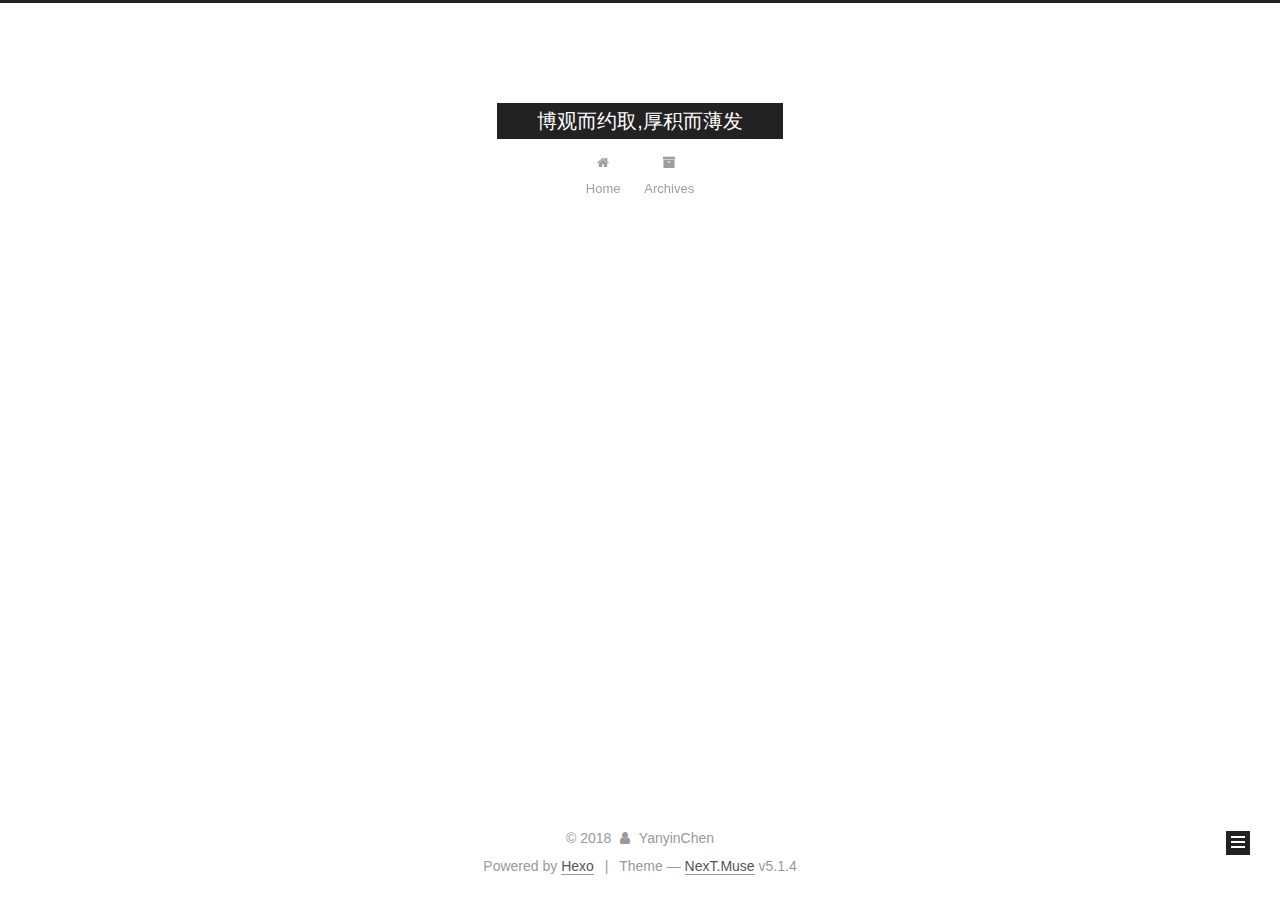
<file: archives/index.html>
<!DOCTYPE html>



  


<html class="theme-next muse use-motion" lang="">
<head>
  <meta charset="UTF-8"/>
<meta http-equiv="X-UA-Compatible" content="IE=edge" />
<meta name="viewport" content="width=device-width, initial-scale=1, maximum-scale=1"/>
<meta name="theme-color" content="#222">









<meta http-equiv="Cache-Control" content="no-transform" />
<meta http-equiv="Cache-Control" content="no-siteapp" />
















  
  
  <link href="/lib/fancybox/source/jquery.fancybox.css?v=2.1.5" rel="stylesheet" type="text/css" />







<link href="/lib/font-awesome/css/font-awesome.min.css?v=4.6.2" rel="stylesheet" type="text/css" />

<link href="/css/main.css?v=5.1.4" rel="stylesheet" type="text/css" />


  <link rel="apple-touch-icon" sizes="180x180" href="/images/apple-touch-icon-next.png?v=5.1.4">


  <link rel="icon" type="image/png" sizes="32x32" href="/images/favicon-32x32-next.png?v=5.1.4">


  <link rel="icon" type="image/png" sizes="16x16" href="/images/favicon-16x16-next.png?v=5.1.4">


  <link rel="mask-icon" href="/images/logo.svg?v=5.1.4" color="#222">





  <meta name="keywords" content="Hexo, NexT" />





  <link rel="alternate" href="/atom.xml" title="博观而约取,厚积而薄发" type="application/atom+xml" />






<meta name="description" content="业余的技术研究和知识梳理">
<meta property="og:type" content="website">
<meta property="og:title" content="博观而约取,厚积而薄发">
<meta property="og:url" content="http://kingonlive.github.io/archives/index.html">
<meta property="og:site_name" content="博观而约取,厚积而薄发">
<meta property="og:description" content="业余的技术研究和知识梳理">
<meta property="og:locale" content="default">
<meta name="twitter:card" content="summary">
<meta name="twitter:title" content="博观而约取,厚积而薄发">
<meta name="twitter:description" content="业余的技术研究和知识梳理">



<script type="text/javascript" id="hexo.configurations">
  var NexT = window.NexT || {};
  var CONFIG = {
    root: '/',
    scheme: 'Muse',
    version: '5.1.4',
    sidebar: {"position":"left","display":"post","offset":12,"b2t":false,"scrollpercent":false,"onmobile":false},
    fancybox: true,
    tabs: true,
    motion: {"enable":true,"async":false,"transition":{"post_block":"fadeIn","post_header":"slideDownIn","post_body":"slideDownIn","coll_header":"slideLeftIn","sidebar":"slideUpIn"}},
    duoshuo: {
      userId: '0',
      author: 'Author'
    },
    algolia: {
      applicationID: '',
      apiKey: '',
      indexName: '',
      hits: {"per_page":10},
      labels: {"input_placeholder":"Search for Posts","hits_empty":"We didn't find any results for the search: ${query}","hits_stats":"${hits} results found in ${time} ms"}
    }
  };
</script>



  <link rel="canonical" href="http://kingonlive.github.io/archives/"/>





  <title>Archive | 博观而约取,厚积而薄发</title>
  








</head>

<body itemscope itemtype="http://schema.org/WebPage" lang="default">

  
  
    
  

  <div class="container sidebar-position-left page-archive">
    <div class="headband"></div>

    <header id="header" class="header" itemscope itemtype="http://schema.org/WPHeader">
      <div class="header-inner"><div class="site-brand-wrapper">
  <div class="site-meta ">
    

    <div class="custom-logo-site-title">
      <a href="/"  class="brand" rel="start">
        <span class="logo-line-before"><i></i></span>
        <span class="site-title">博观而约取,厚积而薄发</span>
        <span class="logo-line-after"><i></i></span>
      </a>
    </div>
      
        <p class="site-subtitle"></p>
      
  </div>

  <div class="site-nav-toggle">
    <button>
      <span class="btn-bar"></span>
      <span class="btn-bar"></span>
      <span class="btn-bar"></span>
    </button>
  </div>
</div>

<nav class="site-nav">
  

  
    <ul id="menu" class="menu">
      
        
        <li class="menu-item menu-item-home">
          <a href="/" rel="section">
            
              <i class="menu-item-icon fa fa-fw fa-home"></i> <br />
            
            Home
          </a>
        </li>
      
        
        <li class="menu-item menu-item-archives">
          <a href="/archives/" rel="section">
            
              <i class="menu-item-icon fa fa-fw fa-archive"></i> <br />
            
            Archives
          </a>
        </li>
      

      
    </ul>
  

  
</nav>



 </div>
    </header>

    <main id="main" class="main">
      <div class="main-inner">
        <div class="content-wrap">
          <div id="content" class="content">
            

  
  
  
  <div class="post-block archive">
    <div id="posts" class="posts-collapse">
      <span class="archive-move-on"></span>

      <span class="archive-page-counter">
        
        
        
          
        
        Um..! 1 post. Keep on posting.
      </span>

      

        
        
        

        
          
          <div class="collection-title">
            <h1 class="archive-year" id="archive-year-2018">2018</h1>
          </div>
        
        

        

  <article class="post post-type-normal" itemscope itemtype="http://schema.org/Article">
    <header class="post-header">

      <h2 class="post-title">
        
            <a class="post-title-link" href="/2018/04/08/Volley/" itemprop="url">
              
                <span itemprop="name">Volley库梳理</span>
              
            </a>
        
      </h2>

      <div class="post-meta">
        <time class="post-time" itemprop="dateCreated"
              datetime="2018-04-08T10:30:29+08:00"
              content="2018-04-08" >
          04-08
        </time>
      </div>

    </header>
  </article>



      

    </div>
  </div>
  
  
  

  



          </div>
          


          

        </div>
        
          
  
  <div class="sidebar-toggle">
    <div class="sidebar-toggle-line-wrap">
      <span class="sidebar-toggle-line sidebar-toggle-line-first"></span>
      <span class="sidebar-toggle-line sidebar-toggle-line-middle"></span>
      <span class="sidebar-toggle-line sidebar-toggle-line-last"></span>
    </div>
  </div>

  <aside id="sidebar" class="sidebar">
    
    <div class="sidebar-inner">

      

      

      <section class="site-overview-wrap sidebar-panel sidebar-panel-active">
        <div class="site-overview">
          <div class="site-author motion-element" itemprop="author" itemscope itemtype="http://schema.org/Person">
            
              <p class="site-author-name" itemprop="name">YanyinChen</p>
              <p class="site-description motion-element" itemprop="description">业余的技术研究和知识梳理</p>
          </div>

          <nav class="site-state motion-element">

            
              <div class="site-state-item site-state-posts">
              
                <a href="/archives/">
              
                  <span class="site-state-item-count">1</span>
                  <span class="site-state-item-name">posts</span>
                </a>
              </div>
            

            

            
              
              
              <div class="site-state-item site-state-tags">
                
                  <span class="site-state-item-count">1</span>
                  <span class="site-state-item-name">tags</span>
                
              </div>
            

          </nav>

          
            <div class="feed-link motion-element">
              <a href="/atom.xml" rel="alternate">
                <i class="fa fa-rss"></i>
                RSS
              </a>
            </div>
          

          

          
          

          
          

          

        </div>
      </section>

      

      

    </div>
  </aside>


        
      </div>
    </main>

    <footer id="footer" class="footer">
      <div class="footer-inner">
        <div class="copyright">&copy; <span itemprop="copyrightYear">2018</span>
  <span class="with-love">
    <i class="fa fa-user"></i>
  </span>
  <span class="author" itemprop="copyrightHolder">YanyinChen</span>

  
</div>


  <div class="powered-by">Powered by <a class="theme-link" target="_blank" href="https://hexo.io">Hexo</a></div>



  <span class="post-meta-divider">|</span>



  <div class="theme-info">Theme &mdash; <a class="theme-link" target="_blank" href="https://github.com/iissnan/hexo-theme-next">NexT.Muse</a> v5.1.4</div>




        







        
      </div>
    </footer>

    
      <div class="back-to-top">
        <i class="fa fa-arrow-up"></i>
        
      </div>
    

    

  </div>

  

<script type="text/javascript">
  if (Object.prototype.toString.call(window.Promise) !== '[object Function]') {
    window.Promise = null;
  }
</script>









  












  
  
    <script type="text/javascript" src="/lib/jquery/index.js?v=2.1.3"></script>
  

  
  
    <script type="text/javascript" src="/lib/fastclick/lib/fastclick.min.js?v=1.0.6"></script>
  

  
  
    <script type="text/javascript" src="/lib/jquery_lazyload/jquery.lazyload.js?v=1.9.7"></script>
  

  
  
    <script type="text/javascript" src="/lib/velocity/velocity.min.js?v=1.2.1"></script>
  

  
  
    <script type="text/javascript" src="/lib/velocity/velocity.ui.min.js?v=1.2.1"></script>
  

  
  
    <script type="text/javascript" src="/lib/fancybox/source/jquery.fancybox.pack.js?v=2.1.5"></script>
  


  


  <script type="text/javascript" src="/js/src/utils.js?v=5.1.4"></script>

  <script type="text/javascript" src="/js/src/motion.js?v=5.1.4"></script>



  
  

  

  


  <script type="text/javascript" src="/js/src/bootstrap.js?v=5.1.4"></script>



  


  




	





  





  












  





  

  

  

  
  

  

  

  

</body>
</html>
</file>
<file: css/main.css>
/* normalize.css v3.0.2 | MIT License | git.io/normalize */
html {
  font-family: sans-serif; /* 1 */
  -ms-text-size-adjust: 100%; /* 2 */
  -webkit-text-size-adjust: 100%; /* 2 */
}
body {
  margin: 0;
}
article,
aside,
details,
figcaption,
figure,
footer,
header,
hgroup,
main,
menu,
nav,
section,
summary {
  display: block;
}
audio,
canvas,
progress,
video {
  display: inline-block; /* 1 */
  vertical-align: baseline; /* 2 */
}
audio:not([controls]) {
  display: none;
  height: 0;
}
[hidden],
template {
  display: none;
}
a {
  background-color: transparent;
}
a:active,
a:hover {
  outline: 0;
}
abbr[title] {
  border-bottom: 1px dotted;
}
b,
strong {
  font-weight: bold;
}
dfn {
  font-style: italic;
}
h1 {
  font-size: 2em;
  margin: 0.67em 0;
}
mark {
  background: #ff0;
  color: #000;
}
small {
  font-size: 80%;
}
sub,
sup {
  font-size: 75%;
  line-height: 0;
  position: relative;
  vertical-align: baseline;
}
sup {
  top: -0.5em;
}
sub {
  bottom: -0.25em;
}
img {
  border: 0;
}
svg:not(:root) {
  overflow: hidden;
}
figure {
  margin: 1em 40px;
}
hr {
  -moz-box-sizing: content-box;
  box-sizing: content-box;
  height: 0;
}
pre {
  overflow: auto;
}
code,
kbd,
pre,
samp {
  font-family: monospace, monospace;
  font-size: 1em;
}
button,
input,
optgroup,
select,
textarea {
  color: inherit; /* 1 */
  font: inherit; /* 2 */
  margin: 0; /* 3 */
}
button {
  overflow: visible;
}
button,
select {
  text-transform: none;
}
button,
html input[type="button"],
input[type="reset"],
input[type="submit"] {
  -webkit-appearance: button; /* 2 */
  cursor: pointer; /* 3 */
}
button[disabled],
html input[disabled] {
  cursor: default;
}
button::-moz-focus-inner,
input::-moz-focus-inner {
  border: 0;
  padding: 0;
}
input {
  line-height: normal;
}
input[type="checkbox"],
input[type="radio"] {
  box-sizing: border-box; /* 1 */
  padding: 0; /* 2 */
}
input[type="number"]::-webkit-inner-spin-button,
input[type="number"]::-webkit-outer-spin-button {
  height: auto;
}
input[type="search"] {
  -webkit-appearance: textfield; /* 1 */
  -moz-box-sizing: content-box;
  -webkit-box-sizing: content-box; /* 2 */
  box-sizing: content-box;
}
input[type="search"]::-webkit-search-cancel-button,
input[type="search"]::-webkit-search-decoration {
  -webkit-appearance: none;
}
fieldset {
  border: 1px solid #c0c0c0;
  margin: 0 2px;
  padding: 0.35em 0.625em 0.75em;
}
legend {
  border: 0; /* 1 */
  padding: 0; /* 2 */
}
textarea {
  overflow: auto;
}
optgroup {
  font-weight: bold;
}
table {
  border-collapse: collapse;
  border-spacing: 0;
}
td,
th {
  padding: 0;
}
::selection {
  background: #262a30;
  color: #fff;
}
body {
  position: relative;
  font-family: 'Lato', "PingFang SC", "Microsoft YaHei", sans-serif;
  font-size: 14px;
  line-height: 2;
  color: #555;
  background: #fff;
}
@media (max-width: 767px) {
  body {
    padding-right: 0 !important;
  }
}
@media (min-width: 768px) and (max-width: 991px) {
  body {
    padding-right: 0 !important;
  }
}
@media (min-width: 1600px) {
  body {
    font-size: 16px;
  }
}
h1,
h2,
h3,
h4,
h5,
h6 {
  margin: 0;
  padding: 0;
  font-weight: bold;
  line-height: 1.5;
  font-family: 'Lato', "PingFang SC", "Microsoft YaHei", sans-serif;
}
h2,
h3,
h4,
h5,
h6 {
  margin: 20px 0 15px;
}
h1 {
  font-size: 22px;
}
@media (max-width: 767px) {
  h1 {
    font-size: 18px;
  }
}
h2 {
  font-size: 20px;
}
@media (max-width: 767px) {
  h2 {
    font-size: 16px;
  }
}
h3 {
  font-size: 18px;
}
@media (max-width: 767px) {
  h3 {
    font-size: 14px;
  }
}
h4 {
  font-size: 16px;
}
@media (max-width: 767px) {
  h4 {
    font-size: 12px;
  }
}
h5 {
  font-size: 14px;
}
@media (max-width: 767px) {
  h5 {
    font-size: 10px;
  }
}
h6 {
  font-size: 12px;
}
@media (max-width: 767px) {
  h6 {
    font-size: 8px;
  }
}
p {
  margin: 0 0 20px 0;
}
a {
  color: #555;
  text-decoration: none;
  outline: none;
  border-bottom: 1px solid #999;
  word-wrap: break-word;
}
a:hover {
  color: #222;
  border-bottom-color: #222;
}
blockquote {
  margin: 0;
  padding: 0;
}
img {
  display: block;
  margin: auto;
  max-width: 100%;
  height: auto;
}
hr {
  margin: 40px 0;
  height: 3px;
  border: none;
  background-color: #ddd;
  background-image: repeating-linear-gradient(-45deg, #fff, #fff 4px, transparent 4px, transparent 8px);
}
blockquote {
  padding: 0 15px;
  color: #666;
  border-left: 4px solid #ddd;
}
blockquote cite::before {
  content: "-";
  padding: 0 5px;
}
dt {
  font-weight: 700;
}
dd {
  margin: 0;
  padding: 0;
}
kbd {
  border: 1px solid #ccc;
  border-radius: 0.2em;
  box-shadow: 0.1em 0.1em 0.2em rgba(0,0,0,0.1);
  background-color: #f9f9f9;
  font-family: inherit;
  background-image: -webkit-linear-gradient(top, #eee, #fff, #eee);
  padding: 0.1em 0.3em;
  white-space: nowrap;
}
.text-left {
  text-align: left;
}
.text-center {
  text-align: center;
}
.text-right {
  text-align: right;
}
.text-justify {
  text-align: justify;
}
.text-nowrap {
  white-space: nowrap;
}
.text-lowercase {
  text-transform: lowercase;
}
.text-uppercase {
  text-transform: uppercase;
}
.text-capitalize {
  text-transform: capitalize;
}
.center-block {
  display: block;
  margin-left: auto;
  margin-right: auto;
}
.clearfix:before,
.clearfix:after {
  content: " ";
  display: table;
}
.clearfix:after {
  clear: both;
}
.pullquote {
  width: 45%;
}
.pullquote.left {
  float: left;
  margin-left: 5px;
  margin-right: 10px;
}
.pullquote.right {
  float: right;
  margin-left: 10px;
  margin-right: 5px;
}
.affix.affix.affix {
  position: fixed;
}
.translation {
  margin-top: -20px;
  font-size: 14px;
  color: #999;
}
.scrollbar-measure {
  width: 100px;
  height: 100px;
  overflow: scroll;
  position: absolute;
  top: -9999px;
}
.use-motion .motion-element {
  opacity: 0;
}
table {
  margin: 20px 0;
  width: 100%;
  border-collapse: collapse;
  border-spacing: 0;
  border: 1px solid #ddd;
  font-size: 14px;
  table-layout: fixed;
  word-wrap: break-all;
}
table>tbody>tr:nth-of-type(odd) {
  background-color: #f9f9f9;
}
table>tbody>tr:hover {
  background-color: #f5f5f5;
}
caption,
th,
td {
  padding: 8px;
  text-align: left;
  vertical-align: middle;
  font-weight: normal;
}
th,
td {
  border-bottom: 3px solid #ddd;
  border-right: 1px solid #eee;
}
th {
  padding-bottom: 10px;
  font-weight: 700;
}
td {
  border-bottom-width: 1px;
}
html,
body {
  height: 100%;
}
.container {
  position: relative;
  min-height: 100%;
}
.header-inner {
  margin: 0 auto;
  padding: 100px 0 70px;
  width: 700px;
}
@media (min-width: 1600px) {
  .container .header-inner {
    width: 900px;
  }
}
.main {
  padding-bottom: 150px;
}
.main-inner {
  margin: 0 auto;
  width: 700px;
}
@media (min-width: 1600px) {
  .container .main-inner {
    width: 900px;
  }
}
.footer {
  position: absolute;
  left: 0;
  bottom: 0;
  width: 100%;
  min-height: 50px;
}
.footer-inner {
  box-sizing: border-box;
  margin: 20px auto;
  width: 700px;
}
@media (min-width: 1600px) {
  .container .footer-inner {
    width: 900px;
  }
}
pre,
.highlight {
  overflow: auto;
  margin: 20px 0;
  padding: 0;
  font-size: 13px;
  color: #4d4d4c;
  background: #f7f7f7;
  line-height: 1.6;
}
pre,
code {
  font-family: consolas, Menlo, "PingFang SC", "Microsoft YaHei", monospace;
}
code {
  padding: 2px 4px;
  word-wrap: break-word;
  color: #555;
  background: #eee;
  border-radius: 3px;
  font-size: 13px;
}
pre {
  padding: 10px;
}
pre code {
  padding: 0;
  color: #4d4d4c;
  background: none;
  text-shadow: none;
}
.highlight {
  border-radius: 1px;
}
.highlight pre {
  border: none;
  margin: 0;
  padding: 10px 0;
}
.highlight table {
  margin: 0;
  width: auto;
  border: none;
}
.highlight td {
  border: none;
  padding: 0;
}
.highlight figcaption {
  font-size: 1em;
  color: #4d4d4c;
  line-height: 1em;
  margin-bottom: 1em;
}
.highlight figcaption:before,
.highlight figcaption:after {
  content: " ";
  display: table;
}
.highlight figcaption:after {
  clear: both;
}
.highlight figcaption a {
  float: right;
  color: #4d4d4c;
}
.highlight figcaption a:hover {
  border-bottom-color: #4d4d4c;
}
.highlight .gutter pre {
  padding-left: 10px;
  padding-right: 10px;
  color: #869194;
  text-align: right;
  background-color: #eff2f3;
}
.highlight .code pre {
  width: 100%;
  padding-left: 10px;
  padding-right: 10px;
  background-color: #f7f7f7;
}
.highlight .line {
  height: 20px;
}
.gutter {
  -webkit-user-select: none;
  -moz-user-select: none;
  -ms-user-select: none;
  user-select: none;
}
.gist table {
  width: auto;
}
.gist table td {
  border: none;
}
pre .deletion {
  background: #fdd;
}
pre .addition {
  background: #dfd;
}
pre .meta {
  color: #8959a8;
}
pre .comment {
  color: #8e908c;
}
pre .variable,
pre .attribute,
pre .tag,
pre .regexp,
pre .ruby .constant,
pre .xml .tag .title,
pre .xml .pi,
pre .xml .doctype,
pre .html .doctype,
pre .css .id,
pre .css .class,
pre .css .pseudo {
  color: #c82829;
}
pre .number,
pre .preprocessor,
pre .built_in,
pre .literal,
pre .params,
pre .constant,
pre .command {
  color: #f5871f;
}
pre .ruby .class .title,
pre .css .rules .attribute,
pre .string,
pre .value,
pre .inheritance,
pre .header,
pre .ruby .symbol,
pre .xml .cdata,
pre .special,
pre .number,
pre .formula {
  color: #718c00;
}
pre .title,
pre .css .hexcolor {
  color: #3e999f;
}
pre .function,
pre .python .decorator,
pre .python .title,
pre .ruby .function .title,
pre .ruby .title .keyword,
pre .perl .sub,
pre .javascript .title,
pre .coffeescript .title {
  color: #4271ae;
}
pre .keyword,
pre .javascript .function {
  color: #8959a8;
}
.full-image.full-image.full-image.full-image {
  border: none;
  max-width: 100%;
  width: auto;
  margin: 20px auto 25px;
}
@media (min-width: 992px) {
  .full-image.full-image.full-image.full-image {
    max-width: none;
    width: 110%;
    margin: 25px -5%;
  }
}
.blockquote-center,
.page-home .post-type-quote blockquote,
.page-post-detail .post-type-quote blockquote {
  position: relative;
  margin: 40px 0;
  padding: 0;
  border-left: none;
  text-align: center;
}
.blockquote-center::before,
.page-home .post-type-quote blockquote::before,
.page-post-detail .post-type-quote blockquote::before,
.blockquote-center::after,
.page-home .post-type-quote blockquote::after,
.page-post-detail .post-type-quote blockquote::after {
  position: absolute;
  content: ' ';
  display: block;
  width: 100%;
  height: 24px;
  opacity: 0.2;
  background-repeat: no-repeat;
  background-position: 0 -6px;
  background-size: 22px 22px;
}
.blockquote-center::before,
.page-home .post-type-quote blockquote::before,
.page-post-detail .post-type-quote blockquote::before {
  top: -20px;
  background-image: url("../images/quote-l.svg");
  border-top: 1px solid #ccc;
}
.blockquote-center::after,
.page-home .post-type-quote blockquote::after,
.page-post-detail .post-type-quote blockquote::after {
  bottom: -20px;
  background-image: url("../images/quote-r.svg");
  border-bottom: 1px solid #ccc;
  background-position: 100% 8px;
}
.blockquote-center p,
.page-home .post-type-quote blockquote p,
.page-post-detail .post-type-quote blockquote p,
.blockquote-center div,
.page-home .post-type-quote blockquote div,
.page-post-detail .post-type-quote blockquote div {
  text-align: center;
}
.post .post-body .group-picture img {
  box-sizing: border-box;
  padding: 0 3px;
  border: none;
}
.post .group-picture-row {
  overflow: hidden;
  margin-top: 6px;
}
.post .group-picture-row:first-child {
  margin-top: 0;
}
.post .group-picture-column {
  float: left;
}
.page-post-detail .post-body .group-picture-column {
  float: none;
  margin-top: 10px;
  width: auto !important;
}
.page-post-detail .post-body .group-picture-column img {
  margin: 0 auto;
}
.page-archive .group-picture-container {
  overflow: hidden;
}
.page-archive .group-picture-row {
  float: left;
}
.page-archive .group-picture-row:first-child {
  margin-top: 6px;
}
.page-archive .group-picture-column {
  max-width: 150px;
  max-height: 150px;
}
.post-body .note {
  position: relative;
  padding: 15px;
  margin-bottom: 20px;
  border: 1px solid #eee;
  border-left-width: 5px;
  border-radius: 3px;
}
.post-body .note h2,
.post-body .note h3,
.post-body .note h4,
.post-body .note h5,
.post-body .note h6 {
  margin-top: 0;
  margin-bottom: 0;
  border-bottom: initial;
  padding-top: 0 !important;
}
.post-body .note p:first-child,
.post-body .note ul:first-child,
.post-body .note ol:first-child,
.post-body .note table:first-child,
.post-body .note pre:first-child,
.post-body .note blockquote:first-child {
  margin-top: 0;
}
.post-body .note p:last-child,
.post-body .note ul:last-child,
.post-body .note ol:last-child,
.post-body .note table:last-child,
.post-body .note pre:last-child,
.post-body .note blockquote:last-child {
  margin-bottom: 0;
}
.post-body .note.default {
  border-left-color: #777;
}
.post-body .note.default h2,
.post-body .note.default h3,
.post-body .note.default h4,
.post-body .note.default h5,
.post-body .note.default h6 {
  color: #777;
}
.post-body .note.primary {
  border-left-color: #6f42c1;
}
.post-body .note.primary h2,
.post-body .note.primary h3,
.post-body .note.primary h4,
.post-body .note.primary h5,
.post-body .note.primary h6 {
  color: #6f42c1;
}
.post-body .note.info {
  border-left-color: #428bca;
}
.post-body .note.info h2,
.post-body .note.info h3,
.post-body .note.info h4,
.post-body .note.info h5,
.post-body .note.info h6 {
  color: #428bca;
}
.post-body .note.success {
  border-left-color: #5cb85c;
}
.post-body .note.success h2,
.post-body .note.success h3,
.post-body .note.success h4,
.post-body .note.success h5,
.post-body .note.success h6 {
  color: #5cb85c;
}
.post-body .note.warning {
  border-left-color: #f0ad4e;
}
.post-body .note.warning h2,
.post-body .note.warning h3,
.post-body .note.warning h4,
.post-body .note.warning h5,
.post-body .note.warning h6 {
  color: #f0ad4e;
}
.post-body .note.danger {
  border-left-color: #d9534f;
}
.post-body .note.danger h2,
.post-body .note.danger h3,
.post-body .note.danger h4,
.post-body .note.danger h5,
.post-body .note.danger h6 {
  color: #d9534f;
}
.post-body .label {
  display: inline;
  padding: 0 2px;
  white-space: nowrap;
}
.post-body .label.default {
  background-color: #f0f0f0;
}
.post-body .label.primary {
  background-color: #efe6f7;
}
.post-body .label.info {
  background-color: #e5f2f8;
}
.post-body .label.success {
  background-color: #e7f4e9;
}
.post-body .label.warning {
  background-color: #fcf6e1;
}
.post-body .label.danger {
  background-color: #fae8eb;
}
.post-body .tabs {
  position: relative;
  display: block;
  margin-bottom: 20px;
  padding-top: 10px;
}
.post-body .tabs ul.nav-tabs {
  margin: 0;
  padding: 0;
  display: flex;
  margin-bottom: -1px;
}
@media (max-width: 413px) {
  .post-body .tabs ul.nav-tabs {
    display: block;
    margin-bottom: 5px;
  }
}
.post-body .tabs ul.nav-tabs li.tab {
  list-style-type: none !important;
  margin: 0 0.25em 0 0;
  border-top: 3px solid transparent;
  border-left: 1px solid transparent;
  border-right: 1px solid transparent;
}
@media (max-width: 413px) {
  .post-body .tabs ul.nav-tabs li.tab {
    margin: initial;
    border-top: 1px solid transparent;
    border-left: 3px solid transparent;
    border-right: 1px solid transparent;
    border-bottom: 1px solid transparent;
  }
}
.post-body .tabs ul.nav-tabs li.tab a {
  outline: 0;
  border-bottom: initial;
  display: block;
  line-height: 1.8em;
  padding: 0.25em 0.75em;
  transition-duration: 0.2s;
  transition-timing-function: ease-out;
  transition-delay: 0s;
}
.post-body .tabs ul.nav-tabs li.tab a i {
  width: 1.285714285714286em;
}
.post-body .tabs ul.nav-tabs li.tab.active {
  border-top: 3px solid #fc6423;
  border-left: 1px solid #ddd;
  border-right: 1px solid #ddd;
  background-color: #fff;
}
@media (max-width: 413px) {
  .post-body .tabs ul.nav-tabs li.tab.active {
    border-top: 1px solid #ddd;
    border-left: 3px solid #fc6423;
    border-right: 1px solid #ddd;
    border-bottom: 1px solid #ddd;
  }
}
.post-body .tabs ul.nav-tabs li.tab.active a {
  cursor: default;
  color: #555;
}
.post-body .tabs .tab-content {
  background-color: #fff;
}
.post-body .tabs .tab-content .tab-pane {
  border: 1px solid #ddd;
  padding: 20px 20px 0 20px;
}
.post-body .tabs .tab-content .tab-pane:not(.active) {
  display: none !important;
}
.post-body .tabs .tab-content .tab-pane.active {
  display: block !important;
}
.btn {
  display: inline-block;
  padding: 0 20px;
  font-size: 14px;
  color: #fff;
  background: #222;
  border: 2px solid #222;
  text-decoration: none;
  border-radius: 0;
  transition-property: background-color;
  transition-duration: 0.2s;
  transition-timing-function: ease-in-out;
  transition-delay: 0s;
  line-height: 2;
}
.btn:hover {
  border-color: #222;
  color: #222;
  background: #fff;
}
.btn +.btn {
  margin: 0 0 8px 8px;
}
.btn .fa-fw {
  width: 1.285714285714286em;
  text-align: left;
}
.btn-bar {
  display: block;
  width: 22px;
  height: 2px;
  background: #555;
  border-radius: 1px;
}
.btn-bar+.btn-bar {
  margin-top: 4px;
}
.pagination {
  margin: 120px 0 40px;
  text-align: center;
  border-top: 1px solid #eee;
}
.page-number-basic,
.pagination .prev,
.pagination .next,
.pagination .page-number,
.pagination .space {
  display: inline-block;
  position: relative;
  top: -1px;
  margin: 0 10px;
  padding: 0 11px;
}
@media (max-width: 767px) {
  .page-number-basic,
  .pagination .prev,
  .pagination .next,
  .pagination .page-number,
  .pagination .space {
    margin: 0 5px;
  }
}
.pagination .prev,
.pagination .next,
.pagination .page-number {
  border-bottom: 0;
  border-top: 1px solid #eee;
  transition-property: border-color;
  transition-duration: 0.2s;
  transition-timing-function: ease-in-out;
  transition-delay: 0s;
}
.pagination .prev:hover,
.pagination .next:hover,
.pagination .page-number:hover {
  border-top-color: #222;
}
.pagination .space {
  padding: 0;
  margin: 0;
}
.pagination .prev {
  margin-left: 0;
}
.pagination .next {
  margin-right: 0;
}
.pagination .page-number.current {
  color: #fff;
  background: #ccc;
  border-top-color: #ccc;
}
@media (max-width: 767px) {
  .pagination {
    border-top: none;
  }
  .pagination .prev,
  .pagination .next,
  .pagination .page-number {
    margin-bottom: 10px;
    border-top: 0;
    border-bottom: 1px solid #eee;
    padding: 0 10px;
  }
  .pagination .prev:hover,
  .pagination .next:hover,
  .pagination .page-number:hover {
    border-bottom-color: #222;
  }
}
.comments {
  margin: 60px 20px 0;
}
.tag-cloud {
  text-align: center;
}
.tag-cloud a {
  display: inline-block;
  margin: 10px;
}
.back-to-top {
  box-sizing: border-box;
  position: fixed;
  bottom: -100px;
  right: 30px;
  z-index: 1050;
  padding: 0 6px;
  width: 24px;
  background: #222;
  font-size: 12px;
  opacity: 1;
  color: #fff;
  cursor: pointer;
  text-align: center;
  -webkit-transform: translateZ(0);
  transition-property: bottom;
  transition-duration: 0.2s;
  transition-timing-function: ease-in-out;
  transition-delay: 0s;
}
@media (min-width: 768px) and (max-width: 991px) {
  .back-to-top {
    display: none !important;
  }
}
@media (max-width: 767px) {
  .back-to-top {
    display: none !important;
  }
}
.back-to-top.back-to-top-on {
  bottom: 19px;
}
.header {
  background: transparent;
}
.header-inner {
  position: relative;
}
.headband {
  height: 3px;
  background: #222;
}
.site-meta {
  margin: 0;
  text-align: center;
}
@media (max-width: 767px) {
  .site-meta {
    text-align: center;
  }
}
.brand {
  position: relative;
  display: inline-block;
  padding: 0 40px;
  color: #fff;
  background: #222;
  border-bottom: none;
}
.brand:hover {
  color: #fff;
}
.logo {
  display: inline-block;
  margin-right: 5px;
  line-height: 36px;
  vertical-align: top;
}
.site-title {
  display: inline-block;
  vertical-align: top;
  line-height: 36px;
  font-size: 20px;
  font-weight: normal;
  font-family: 'Lato', "PingFang SC", "Microsoft YaHei", sans-serif;
}
.site-subtitle {
  margin-top: 10px;
  font-size: 13px;
  color: #999;
}
.use-motion .brand {
  opacity: 0;
}
.use-motion .logo,
.use-motion .site-title,
.use-motion .site-subtitle {
  opacity: 0;
  position: relative;
  top: -10px;
}
.site-nav-toggle {
  display: none;
  position: absolute;
  top: 10px;
  left: 10px;
}
@media (max-width: 767px) {
  .site-nav-toggle {
    display: block;
  }
}
.site-nav-toggle button {
  margin-top: 2px;
  padding: 9px 10px;
  background: transparent;
  border: none;
}
@media (max-width: 767px) {
  .site-nav {
    display: none;
    margin: 0 -10px;
    padding: 0 10px;
    clear: both;
    border-top: 1px solid #ddd;
  }
}
@media (min-width: 768px) and (max-width: 991px) {
  .site-nav {
    display: block !important;
  }
}
@media (min-width: 992px) {
  .site-nav {
    display: block !important;
  }
}
.menu {
  margin-top: 20px;
  padding-left: 0;
  text-align: center;
}
.menu .menu-item {
  display: inline-block;
  margin: 0 10px;
  list-style: none;
}
@media screen and (max-width: 767px) {
  .menu .menu-item {
    margin-top: 10px;
  }
}
.menu .menu-item a {
  display: block;
  font-size: 13px;
  line-height: inherit;
  border-bottom: 1px solid transparent;
  transition-property: border-color;
  transition-duration: 0.2s;
  transition-timing-function: ease-in-out;
  transition-delay: 0s;
}
.menu .menu-item a:hover {
  border-bottom-color: #222;
}
.menu .menu-item .fa {
  margin-right: 5px;
}
.use-motion .menu-item {
  opacity: 0;
}
.post-body {
  font-family: 'Lato', "PingFang SC", "Microsoft YaHei", sans-serif;
}
@media (max-width: 767px) {
  .post-body {
    word-break: break-word;
  }
}
.post-body .fancybox img {
  display: block !important;
  margin: 0 auto;
  cursor: pointer;
  cursor: zoom-in;
  cursor: -webkit-zoom-in;
}
.post-body .image-caption,
.post-body .figure .caption {
  margin: -20px auto 15px;
  text-align: center;
  font-size: 14px;
  color: #999;
  font-weight: bold;
  line-height: 1;
}
.post-sticky-flag {
  display: inline-block;
  font-size: 16px;
  -ms-transform: rotate(30deg);
  -webkit-transform: rotate(30deg);
  -moz-transform: rotate(30deg);
  -ms-transform: rotate(30deg);
  -o-transform: rotate(30deg);
  transform: rotate(30deg);
}
.use-motion .post-block,
.use-motion .pagination,
.use-motion .comments {
  opacity: 0;
}
.use-motion .post-header {
  opacity: 0;
}
.use-motion .post-body {
  opacity: 0;
}
.use-motion .collection-title {
  opacity: 0;
}
.posts-expand {
  padding-top: 40px;
}
@media (max-width: 767px) {
  .posts-expand {
    margin: 0 20px;
  }
  .post-body pre .gutter pre {
    padding-right: 10px;
  }
  .post-body .highlight {
    margin-left: 0px;
    margin-right: 0px;
    padding: 0;
  }
  .post-body .highlight .gutter pre {
    padding-right: 10px;
  }
}
@media (min-width: 992px) {
  .posts-expand .post-body {
    text-align: justify;
  }
}
.posts-expand .post-body h2,
.posts-expand .post-body h3,
.posts-expand .post-body h4,
.posts-expand .post-body h5,
.posts-expand .post-body h6 {
  padding-top: 10px;
}
.posts-expand .post-body h2 .header-anchor,
.posts-expand .post-body h3 .header-anchor,
.posts-expand .post-body h4 .header-anchor,
.posts-expand .post-body h5 .header-anchor,
.posts-expand .post-body h6 .header-anchor {
  float: right;
  margin-left: 10px;
  color: #ccc;
  border-bottom-style: none;
  visibility: hidden;
}
.posts-expand .post-body h2 .header-anchor:hover,
.posts-expand .post-body h3 .header-anchor:hover,
.posts-expand .post-body h4 .header-anchor:hover,
.posts-expand .post-body h5 .header-anchor:hover,
.posts-expand .post-body h6 .header-anchor:hover {
  color: inherit;
}
.posts-expand .post-body h2:hover .header-anchor,
.posts-expand .post-body h3:hover .header-anchor,
.posts-expand .post-body h4:hover .header-anchor,
.posts-expand .post-body h5:hover .header-anchor,
.posts-expand .post-body h6:hover .header-anchor {
  visibility: visible;
}
.posts-expand .post-body ul li {
  list-style: circle;
}
.posts-expand .post-body img {
  box-sizing: border-box;
  margin: auto;
  padding: 3px;
  border: 1px solid #ddd;
}
.posts-expand .post-body .fancybox img {
  margin: 0 auto 25px;
}
@media (max-width: 767px) {
  .posts-collapse {
    margin: 0 20px;
  }
  .posts-collapse .post-title,
  .posts-collapse .post-meta {
    display: block;
    width: auto;
    text-align: left;
  }
}
.posts-collapse {
  position: relative;
  z-index: 1010;
  margin-left: 55px;
}
.posts-collapse::after {
  content: " ";
  position: absolute;
  top: 20px;
  left: 0;
  margin-left: -2px;
  width: 4px;
  height: 100%;
  background: #f5f5f5;
  z-index: -1;
}
@media (max-width: 767px) {
  .posts-collapse {
    margin: 0 20px;
  }
}
.posts-collapse .collection-title {
  position: relative;
  margin: 60px 0;
}
.posts-collapse .collection-title h1,
.posts-collapse .collection-title h2 {
  margin-left: 20px;
}
.posts-collapse .collection-title small {
  color: #bbb;
  margin-left: 5px;
}
.posts-collapse .collection-title::before {
  content: " ";
  position: absolute;
  left: 0;
  top: 50%;
  margin-left: -4px;
  margin-top: -4px;
  width: 8px;
  height: 8px;
  background: #bbb;
  border-radius: 50%;
}
.posts-collapse .post {
  margin: 30px 0;
}
.posts-collapse .post-header {
  position: relative;
  transition-duration: 0.2s;
  transition-timing-function: ease-in-out;
  transition-delay: 0s;
  transition-property: border;
  border-bottom: 1px dashed #ccc;
}
.posts-collapse .post-header::before {
  content: " ";
  position: absolute;
  left: 0;
  top: 12px;
  width: 6px;
  height: 6px;
  margin-left: -4px;
  background: #bbb;
  border-radius: 50%;
  border: 1px solid #fff;
  transition-duration: 0.2s;
  transition-timing-function: ease-in-out;
  transition-delay: 0s;
  transition-property: background;
}
.posts-collapse .post-header:hover {
  border-bottom-color: #666;
}
.posts-collapse .post-header:hover::before {
  background: #222;
}
.posts-collapse .post-meta {
  position: absolute;
  font-size: 12px;
  left: 20px;
  top: 5px;
}
.posts-collapse .post-comments-count {
  display: none;
}
.posts-collapse .post-title {
  margin-left: 60px;
  font-size: 16px;
  font-weight: normal;
  line-height: inherit;
}
.posts-collapse .post-title::after {
  margin-left: 3px;
  opacity: 0.6;
}
.posts-collapse .post-title a {
  color: #666;
  border-bottom: none;
}
.page-home .post-type-quote .post-header,
.page-post-detail .post-type-quote .post-header,
.page-home .post-type-quote .post-tags,
.page-post-detail .post-type-quote .post-tags {
  display: none;
}
.posts-expand .post-title {
  text-align: center;
  word-break: break-word;
  font-weight: 400;
}
.posts-expand .post-title-link {
  display: inline-block;
  position: relative;
  color: #555;
  border-bottom: none;
  line-height: 1.2;
  vertical-align: top;
}
.posts-expand .post-title-link::before {
  content: "";
  position: absolute;
  width: 100%;
  height: 2px;
  bottom: 0;
  left: 0;
  background-color: #000;
  visibility: hidden;
  -webkit-transform: scaleX(0);
  -moz-transform: scaleX(0);
  -ms-transform: scaleX(0);
  -o-transform: scaleX(0);
  transform: scaleX(0);
  transition-duration: 0.2s;
  transition-timing-function: ease-in-out;
  transition-delay: 0s;
}
.posts-expand .post-title-link:hover::before {
  visibility: visible;
  -webkit-transform: scaleX(1);
  -moz-transform: scaleX(1);
  -ms-transform: scaleX(1);
  -o-transform: scaleX(1);
  transform: scaleX(1);
}
.posts-expand .post-title-link .fa {
  font-size: 16px;
}
.posts-expand .post-meta {
  margin: 3px 0 60px 0;
  color: #999;
  font-family: 'Lato', "PingFang SC", "Microsoft YaHei", sans-serif;
  font-size: 12px;
  text-align: center;
}
.posts-expand .post-meta .post-category-list {
  display: inline-block;
  margin: 0;
  padding: 3px;
}
.posts-expand .post-meta .post-category-list-link {
  color: #999;
}
.posts-expand .post-meta .post-description {
  font-size: 14px;
  margin-top: 2px;
}
.post-meta-divider {
  margin: 0 0.5em;
}
.post-meta-item-icon {
  margin-right: 3px;
}
@media (min-width: 768px) and (max-width: 991px) {
  .post-meta-item-icon {
    display: inline-block;
  }
}
@media (max-width: 767px) {
  .post-meta-item-icon {
    display: inline-block;
  }
}
@media (min-width: 768px) and (max-width: 991px) {
  .post-meta-item-text {
    display: none;
  }
}
@media (max-width: 767px) {
  .post-meta-item-text {
    display: none;
  }
}
@media (max-width: 767px) {
  .posts-expand .post-comments-count {
    display: none;
  }
}
.post-button {
  margin-top: 40px;
}
.posts-expand .post-tags {
  margin-top: 40px;
  text-align: center;
}
.posts-expand .post-tags a {
  display: inline-block;
  margin-right: 10px;
  font-size: 13px;
}
.post-nav {
  display: table;
  margin-top: 15px;
  width: 100%;
  border-top: 1px solid #eee;
}
.post-nav-divider {
  display: table-cell;
  width: 10%;
}
.post-nav-item {
  display: table-cell;
  padding: 10px 0 0 0;
  width: 45%;
  vertical-align: top;
}
.post-nav-item a {
  position: relative;
  display: block;
  line-height: 25px;
  font-size: 14px;
  color: #555;
  border-bottom: none;
}
.post-nav-item a:hover {
  color: #222;
  border-bottom: none;
}
.post-nav-item a:active {
  top: 2px;
}
.post-nav-item .fa {
  position: absolute;
  top: 8px;
  left: 0;
  font-size: 12px;
}
.post-nav-next a {
  padding-left: 15px;
}
.post-nav-prev {
  text-align: right;
}
.post-nav-prev a {
  padding-right: 15px;
}
.post-nav-prev .fa {
  right: 0;
  left: auto;
}
.posts-expand .post-eof {
  display: block;
  margin: 80px auto 60px;
  width: 8%;
  height: 1px;
  background: #ccc;
  text-align: center;
}
.post:last-child .post-eof.post-eof.post-eof {
  display: none;
}
.post-gallery {
  display: table;
  table-layout: fixed;
  width: 100%;
  border-collapse: separate;
}
.post-gallery-row {
  display: table-row;
}
.post-gallery .post-gallery-img {
  display: table-cell;
  text-align: center;
  vertical-align: middle;
  border: none;
}
.post-gallery .post-gallery-img img {
  max-width: 100%;
  max-height: 100%;
  border: none;
}
.fancybox-close,
.fancybox-close:hover {
  border: none;
}
.rtl.post-body p,
.rtl.post-body a,
.rtl.post-body h1,
.rtl.post-body h2,
.rtl.post-body h3,
.rtl.post-body h4,
.rtl.post-body h5,
.rtl.post-body h6,
.rtl.post-body li,
.rtl.post-body ul,
.rtl.post-body ol {
  direction: rtl;
  font-family: UKIJ Ekran;
}
.rtl.post-title {
  font-family: UKIJ Ekran;
}
.sidebar {
  position: fixed;
  right: 0;
  top: 0;
  bottom: 0;
  width: 0;
  z-index: 1040;
  box-shadow: inset 0 2px 6px #000;
  background: #222;
  -webkit-transform: translateZ(0);
}
.sidebar a {
  color: #999;
  border-bottom-color: #555;
}
.sidebar a:hover {
  color: #eee;
}
@media (min-width: 768px) and (max-width: 991px) {
  .sidebar {
    display: none !important;
  }
}
@media (max-width: 767px) {
  .sidebar {
    display: none !important;
  }
}
.sidebar-inner {
  position: relative;
  padding: 20px 10px;
  color: #999;
  text-align: center;
}
.site-overview-wrap {
  overflow: hidden;
}
.site-overview {
  overflow-y: auto;
  overflow-x: hidden;
}
.sidebar-toggle {
  position: fixed;
  right: 30px;
  bottom: 45px;
  width: 14px;
  height: 14px;
  padding: 5px;
  background: #222;
  line-height: 0;
  z-index: 1050;
  cursor: pointer;
  -webkit-transform: translateZ(0);
}
@media (min-width: 768px) and (max-width: 991px) {
  .sidebar-toggle {
    display: none !important;
  }
}
@media (max-width: 767px) {
  .sidebar-toggle {
    display: none !important;
  }
}
.sidebar-toggle-line {
  position: relative;
  display: inline-block;
  vertical-align: top;
  height: 2px;
  width: 100%;
  background: #fff;
  margin-top: 3px;
}
.sidebar-toggle-line:first-child {
  margin-top: 0;
}
.site-author-image {
  display: block;
  margin: 0 auto;
  padding: 2px;
  max-width: 96px;
  height: auto;
  border: 2px solid #333;
}
.site-author-name {
  margin: 5px 0 0;
  text-align: center;
  color: #f5f5f5;
  font-weight: normal;
}
.site-description {
  margin-top: 5px;
  text-align: center;
  font-size: 14px;
  color: #999;
}
.site-state {
  overflow: hidden;
  line-height: 1.4;
  white-space: nowrap;
  text-align: center;
}
.site-state-item {
  display: inline-block;
  padding: 0 15px;
  border-left: 1px solid #333;
}
.site-state-item:first-child {
  border-left: none;
}
.site-state-item a {
  border-bottom: none;
}
.site-state-item-count {
  display: block;
  text-align: center;
  color: inherit;
  font-weight: 600;
  font-size: 18px;
}
.site-state-item-name {
  font-size: 13px;
  color: inherit;
}
.feed-link {
  margin-top: 20px;
}
.feed-link a {
  display: inline-block;
  padding: 0 15px;
  color: #fc6423;
  border: 1px solid #fc6423;
  border-radius: 4px;
}
.feed-link a i {
  color: #fc6423;
  font-size: 14px;
}
.feed-link a:hover {
  color: #fff;
  background: #fc6423;
}
.feed-link a:hover i {
  color: #fff;
}
.links-of-author {
  margin-top: 20px;
}
.links-of-author a {
  display: inline-block;
  vertical-align: middle;
  margin-right: 10px;
  margin-bottom: 10px;
  border-bottom-color: #555;
  font-size: 13px;
}
.links-of-author a:before {
  display: inline-block;
  vertical-align: middle;
  margin-right: 3px;
  content: " ";
  width: 4px;
  height: 4px;
  border-radius: 50%;
  background: #8b99f6;
}
.links-of-blogroll {
  font-size: 13px;
}
.links-of-blogroll-title {
  margin-top: 20px;
  font-size: 14px;
  font-weight: 600;
}
.links-of-blogroll-list {
  margin: 0;
  padding: 0;
  list-style: none;
}
.links-of-blogroll-item {
  padding: 2px 10px;
}
.links-of-blogroll-item a {
  max-width: 280px;
  box-sizing: border-box;
  display: inline-block;
  overflow: hidden;
  white-space: nowrap;
  text-overflow: ellipsis;
}
.sidebar-nav {
  margin: 0 0 20px;
  padding-left: 0;
}
.sidebar-nav li {
  display: inline-block;
  cursor: pointer;
  border-bottom: 1px solid transparent;
  font-size: 14px;
  color: #555;
}
.sidebar-nav li:hover {
  color: #f5f5f5;
}
.page-post-detail .sidebar-nav-toc {
  padding: 0 5px;
}
.page-post-detail .sidebar-nav-overview {
  margin-left: 10px;
}
.sidebar-nav .sidebar-nav-active {
  color: #87daff;
  border-bottom-color: #87daff;
}
.sidebar-nav .sidebar-nav-active:hover {
  color: #87daff;
}
.sidebar-panel {
  display: none;
}
.sidebar-panel-active {
  display: block;
}
.post-toc-empty {
  font-size: 14px;
  color: #666;
}
.post-toc-wrap {
  overflow: hidden;
}
.post-toc {
  overflow: auto;
}
.post-toc ol {
  margin: 0;
  padding: 0 2px 5px 10px;
  text-align: left;
  list-style: none;
  font-size: 14px;
}
.post-toc ol > ol {
  padding-left: 0;
}
.post-toc ol a {
  transition-duration: 0.2s;
  transition-timing-function: ease-in-out;
  transition-delay: 0s;
  transition-property: all;
  color: #999;
  border-bottom-color: #555;
}
.post-toc ol a:hover {
  color: #ccc;
  border-bottom-color: #ccc;
}
.post-toc .nav-item {
  overflow: hidden;
  text-overflow: ellipsis;
  text-align: justify;
  white-space: nowrap;
  line-height: 1.8;
}
.post-toc .nav .nav-child {
  display: none;
}
.post-toc .nav .active > .nav-child {
  display: block;
}
.post-toc .nav .active-current > .nav-child {
  display: block;
}
.post-toc .nav .active-current > .nav-child > .nav-item {
  display: block;
}
.post-toc .nav .active > a {
  color: #87daff;
  border-bottom-color: #87daff;
}
.post-toc .nav .active-current > a {
  color: #87daff;
}
.post-toc .nav .active-current > a:hover {
  color: #87daff;
}
.footer {
  font-size: 14px;
  color: #999;
}
.footer img {
  border: none;
}
.footer-inner {
  text-align: center;
}
.with-love {
  display: inline-block;
  margin: 0 5px;
}
.powered-by,
.theme-info {
  display: inline-block;
}
.cc-license {
  margin-top: 10px;
  text-align: center;
}
.cc-license .cc-opacity {
  opacity: 0.7;
  border-bottom: none;
}
.cc-license .cc-opacity:hover {
  opacity: 0.9;
}
.cc-license img {
  display: inline-block;
}
.theme-next #ds-thread #ds-reset {
  color: #555;
}
.theme-next #ds-thread #ds-reset .ds-replybox {
  margin-bottom: 30px;
}
.theme-next #ds-thread #ds-reset .ds-replybox .ds-avatar,
.theme-next #ds-reset .ds-avatar img {
  box-shadow: none;
}
.theme-next #ds-thread #ds-reset .ds-textarea-wrapper {
  border-color: #c7d4e1;
  background: none;
  border-top-right-radius: 3px;
  border-top-left-radius: 3px;
}
.theme-next #ds-thread #ds-reset .ds-textarea-wrapper textarea {
  height: 60px;
}
.theme-next #ds-reset .ds-rounded-top {
  border-radius: 0;
}
.theme-next #ds-thread #ds-reset .ds-post-toolbar {
  box-sizing: border-box;
  border: 1px solid #c7d4e1;
  background: #f6f8fa;
}
.theme-next #ds-thread #ds-reset .ds-post-options {
  height: 40px;
  border: none;
  background: none;
}
.theme-next #ds-thread #ds-reset .ds-toolbar-buttons {
  top: 11px;
}
.theme-next #ds-thread #ds-reset .ds-sync {
  top: 5px;
}
.theme-next #ds-thread #ds-reset .ds-post-button {
  top: 4px;
  right: 5px;
  width: 90px;
  height: 30px;
  border: 1px solid #c5ced7;
  border-radius: 3px;
  background-image: linear-gradient(#fbfbfc, #f5f7f9);
  color: #60676d;
}
.theme-next #ds-thread #ds-reset .ds-post-button:hover {
  background-position: 0 -30px;
  color: #60676d;
}
.theme-next #ds-thread #ds-reset .ds-comments-info {
  padding: 10px 0;
}
.theme-next #ds-thread #ds-reset .ds-sort {
  display: none;
}
.theme-next #ds-thread #ds-reset li.ds-tab a.ds-current {
  border: none;
  background: #f6f8fa;
  color: #60676d;
}
.theme-next #ds-thread #ds-reset li.ds-tab a.ds-current:hover {
  background-color: #e9f0f7;
  color: #60676d;
}
.theme-next #ds-thread #ds-reset li.ds-tab a {
  border-radius: 2px;
  padding: 5px;
}
.theme-next #ds-thread #ds-reset .ds-login-buttons p {
  color: #999;
  line-height: 36px;
}
.theme-next #ds-thread #ds-reset .ds-login-buttons .ds-service-list li {
  height: 28px;
}
.theme-next #ds-thread #ds-reset .ds-service-list a {
  background: none;
  padding: 5px;
  border: 1px solid;
  border-radius: 3px;
  text-align: center;
}
.theme-next #ds-thread #ds-reset .ds-service-list a:hover {
  color: #fff;
  background: #666;
}
.theme-next #ds-thread #ds-reset .ds-service-list .ds-weibo {
  color: #fc9b00;
  border-color: #fc9b00;
}
.theme-next #ds-thread #ds-reset .ds-service-list .ds-weibo:hover {
  background: #fc9b00;
}
.theme-next #ds-thread #ds-reset .ds-service-list .ds-qq {
  color: #60a3ec;
  border-color: #60a3ec;
}
.theme-next #ds-thread #ds-reset .ds-service-list .ds-qq:hover {
  background: #60a3ec;
}
.theme-next #ds-thread #ds-reset .ds-service-list .ds-renren {
  color: #2e7ac4;
  border-color: #2e7ac4;
}
.theme-next #ds-thread #ds-reset .ds-service-list .ds-renren:hover {
  background: #2e7ac4;
}
.theme-next #ds-thread #ds-reset .ds-service-list .ds-douban {
  color: #37994c;
  border-color: #37994c;
}
.theme-next #ds-thread #ds-reset .ds-service-list .ds-douban:hover {
  background: #37994c;
}
.theme-next #ds-thread #ds-reset .ds-service-list .ds-kaixin {
  color: #fef20d;
  border-color: #fef20d;
}
.theme-next #ds-thread #ds-reset .ds-service-list .ds-kaixin:hover {
  background: #fef20d;
}
.theme-next #ds-thread #ds-reset .ds-service-list .ds-netease {
  color: #f00;
  border-color: #f00;
}
.theme-next #ds-thread #ds-reset .ds-service-list .ds-netease:hover {
  background: #f00;
}
.theme-next #ds-thread #ds-reset .ds-service-list .ds-sohu {
  color: #ffcb05;
  border-color: #ffcb05;
}
.theme-next #ds-thread #ds-reset .ds-service-list .ds-sohu:hover {
  background: #ffcb05;
}
.theme-next #ds-thread #ds-reset .ds-service-list .ds-baidu {
  color: #2831e0;
  border-color: #2831e0;
}
.theme-next #ds-thread #ds-reset .ds-service-list .ds-baidu:hover {
  background: #2831e0;
}
.theme-next #ds-thread #ds-reset .ds-service-list .ds-google {
  color: #166bec;
  border-color: #166bec;
}
.theme-next #ds-thread #ds-reset .ds-service-list .ds-google:hover {
  background: #166bec;
}
.theme-next #ds-thread #ds-reset .ds-service-list .ds-weixin {
  color: #00ce0d;
  border-color: #00ce0d;
}
.theme-next #ds-thread #ds-reset .ds-service-list .ds-weixin:hover {
  background: #00ce0d;
}
.theme-next #ds-thread #ds-reset .ds-service-list .ds-more-services {
  border: none;
}
.theme-next #ds-thread #ds-reset .ds-service-list .ds-more-services:hover {
  background: none;
}
.theme-next #ds-reset .duoshuo-ua-admin {
  display: inline-block;
  color: #f00;
}
.theme-next #ds-reset .duoshuo-ua-platform,
.theme-next #ds-reset .duoshuo-ua-browser {
  color: #ccc;
}
.theme-next #ds-reset .duoshuo-ua-platform .fa,
.theme-next #ds-reset .duoshuo-ua-browser .fa {
  display: inline-block;
  margin-right: 3px;
}
.theme-next #ds-reset .duoshuo-ua-separator {
  display: inline-block;
  margin-left: 5px;
}
.theme-next .this_ua {
  background-color: #ccc !important;
  border-radius: 4px;
  padding: 0 5px !important;
  margin: 1px 1px !important;
  border: 1px solid #bbb !important;
  color: #fff;
  display: inline-block !important;
}
.theme-next .this_ua.admin {
  background-color: #d9534f !important;
  border-color: #d9534f !important;
}
.theme-next .this_ua.platform.iOS,
.theme-next .this_ua.platform.Mac,
.theme-next .this_ua.platform.Windows {
  background-color: #39b3d7 !important;
  border-color: #46b8da !important;
}
.theme-next .this_ua.platform.Linux {
  background-color: #3a3a3a !important;
  border-color: #1f1f1f !important;
}
.theme-next .this_ua.platform.Android {
  background-color: #00c47d !important;
  border-color: #01b171 !important;
}
.theme-next .this_ua.browser.Mobile,
.theme-next .this_ua.browser.Chrome {
  background-color: #5cb85c !important;
  border-color: #4cae4c !important;
}
.theme-next .this_ua.browser.Firefox {
  background-color: #f0ad4e !important;
  border-color: #eea236 !important;
}
.theme-next .this_ua.browser.Maxthon,
.theme-next .this_ua.browser.IE {
  background-color: #428bca !important;
  border-color: #357ebd !important;
}
.theme-next .this_ua.browser.baidu,
.theme-next .this_ua.browser.UCBrowser,
.theme-next .this_ua.browser.Opera {
  background-color: #d9534f !important;
  border-color: #d43f3a !important;
}
.theme-next .this_ua.browser.Android,
.theme-next .this_ua.browser.QQBrowser {
  background-color: #78ace9 !important;
  border-color: #4cae4c !important;
}
.post-spread {
  margin-top: 20px;
  text-align: center;
}
.jiathis_style {
  display: inline-block;
}
.jiathis_style a {
  border: none;
}
.fa {
  font-family: FontAwesome !important;
}
.post-spread {
  margin-top: 20px;
  text-align: center;
}
.bdshare-slide-button-box a {
  border: none;
}
.bdsharebuttonbox {
  display: inline-block;
}
.bdsharebuttonbox a {
  border: none;
}
.local-search-pop-overlay {
  position: fixed;
  width: 100%;
  height: 100%;
  top: 0;
  left: 0;
  z-index: 2080;
  background-color: rgba(0,0,0,0.3);
}
.local-search-popup {
  display: none;
  position: fixed;
  top: 10%;
  left: 50%;
  margin-left: -350px;
  width: 700px;
  height: 80%;
  padding: 0;
  background: #fff;
  color: #333;
  z-index: 9999;
  border-radius: 5px;
}
@media (max-width: 767px) {
  .local-search-popup {
    padding: 0;
    top: 0;
    left: 0;
    margin: 0;
    width: 100%;
    height: 100%;
    border-radius: 0;
  }
}
.local-search-popup ul.search-result-list {
  padding: 0;
  margin: 0 5px;
}
.local-search-popup p.search-result {
  border-bottom: 1px dashed #ccc;
  padding: 5px 0;
}
.local-search-popup a.search-result-title {
  font-weight: bold;
  font-size: 16px;
}
.local-search-popup .search-keyword {
  border-bottom: 1px dashed #f00;
  font-weight: bold;
  color: #f00;
}
.local-search-popup .local-search-header {
  padding: 5px;
  height: 36px;
  background: #f5f5f5;
  border-top-left-radius: 5px;
  border-top-right-radius: 5px;
}
.local-search-popup #local-search-result {
  overflow: auto;
  position: relative;
  padding: 5px 25px;
  height: calc(100% - 55px);
}
.local-search-popup .local-search-input-wrapper {
  display: inline-block;
  width: calc(100% - 90px);
  height: 36px;
  line-height: 36px;
  padding: 0 5px;
}
.local-search-popup .local-search-input-wrapper input {
  padding: 8px 0;
  height: 20px;
  display: block;
  width: 100%;
  outline: none;
  border: none;
  background: transparent;
  vertical-align: middle;
}
.local-search-popup .search-icon,
.local-search-popup .popup-btn-close {
  display: inline-block;
  font-size: 18px;
  color: #999;
  height: 36px;
  width: 18px;
  padding-left: 10px;
  padding-right: 10px;
}
.local-search-popup .search-icon {
  float: left;
}
.local-search-popup .popup-btn-close {
  border-left: 1px solid #eee;
  float: right;
  cursor: pointer;
}
.local-search-popup #no-result {
  position: absolute;
  left: 50%;
  top: 50%;
  -webkit-transform: translate(-50%, -50%);
  -webkit-transform: translate(-50%, -50%);
  -moz-transform: translate(-50%, -50%);
  -ms-transform: translate(-50%, -50%);
  -o-transform: translate(-50%, -50%);
  transform: translate(-50%, -50%);
  color: #ccc;
}
.site-uv,
.site-pv,
.page-pv {
  display: inline-block;
}
.site-uv .busuanzi-value,
.site-pv .busuanzi-value,
.page-pv .busuanzi-value {
  margin: 0 5px;
}
.site-uv {
  margin-right: 10px;
}
.site-uv::after {
  content: "|";
  padding-left: 10px;
}
.page-archive .archive-page-counter {
  position: relative;
  top: 3px;
  left: 20px;
}
@media (max-width: 767px) {
  .page-archive .archive-page-counter {
    top: 5px;
  }
}
.page-archive .posts-collapse .archive-move-on {
  position: absolute;
  top: 11px;
  left: 0;
  margin-left: -6px;
  width: 10px;
  height: 10px;
  opacity: 0.5;
  background: #555;
  border: 1px solid #fff;
  border-radius: 50%;
}
.category-all-page .category-all-title {
  text-align: center;
}
.category-all-page .category-all {
  margin-top: 20px;
}
.category-all-page .category-list {
  margin: 0;
  padding: 0;
  list-style: none;
}
.category-all-page .category-list-item {
  margin: 5px 10px;
}
.category-all-page .category-list-count {
  color: #bbb;
}
.category-all-page .category-list-count:before {
  display: inline;
  content: " (";
}
.category-all-page .category-list-count:after {
  display: inline;
  content: ") ";
}
.category-all-page .category-list-child {
  padding-left: 10px;
}
#schedule ul#event-list {
  padding-left: 30px;
}
#schedule ul#event-list hr {
  margin: 20px 0 45px 0 !important;
  background: #222;
}
#schedule ul#event-list hr:after {
  display: inline-block;
  content: 'NOW';
  background: #222;
  color: #fff;
  font-weight: bold;
  text-align: right;
  padding: 0 5px;
}
#schedule ul#event-list li.event {
  margin: 20px 0px;
  background: #f9f9f9;
  padding-left: 10px;
  min-height: 40px;
}
#schedule ul#event-list li.event h2.event-summary {
  margin: 0;
  padding-bottom: 3px;
}
#schedule ul#event-list li.event h2.event-summary:before {
  display: inline-block;
  font-family: FontAwesome;
  font-size: 8px;
  content: '\f111';
  vertical-align: middle;
  margin-right: 25px;
  color: #bbb;
}
#schedule ul#event-list li.event span.event-relative-time {
  display: inline-block;
  font-size: 12px;
  font-weight: 400;
  padding-left: 12px;
  color: #bbb;
}
#schedule ul#event-list li.event span.event-details {
  display: block;
  color: #bbb;
  margin-left: 56px;
  padding-top: 3px;
  padding-bottom: 6px;
  text-indent: -24px;
  line-height: 18px;
}
#schedule ul#event-list li.event span.event-details:before {
  text-indent: 0;
  display: inline-block;
  width: 14px;
  font-family: FontAwesome;
  text-align: center;
  margin-right: 9px;
  color: #bbb;
}
#schedule ul#event-list li.event span.event-details.event-location:before {
  content: '\f041';
}
#schedule ul#event-list li.event span.event-details.event-duration:before {
  content: '\f017';
}
#schedule ul#event-list li.event-past {
  background: #fcfcfc;
}
#schedule ul#event-list li.event-past > * {
  opacity: 0.6;
}
#schedule ul#event-list li.event-past h2.event-summary {
  color: #bbb;
}
#schedule ul#event-list li.event-past h2.event-summary:before {
  color: #dfdfdf;
}
#schedule ul#event-list li.event-now {
  background: #222;
  color: #fff;
  padding: 15px 0 15px 10px;
}
#schedule ul#event-list li.event-now h2.event-summary:before {
  -webkit-transform: scale(1.2);
  -moz-transform: scale(1.2);
  -ms-transform: scale(1.2);
  -o-transform: scale(1.2);
  transform: scale(1.2);
  color: #fff;
  animation: dot-flash 1s alternate infinite ease-in-out;
}
#schedule ul#event-list li.event-now * {
  color: #fff !important;
}
@-moz-keyframes dot-flash {
  from {
    opacity: 1;
    -webkit-transform: scale(1.1);
    -moz-transform: scale(1.1);
    -ms-transform: scale(1.1);
    -o-transform: scale(1.1);
    transform: scale(1.1);
  }
  to {
    opacity: 0;
    -webkit-transform: scale(1);
    -moz-transform: scale(1);
    -ms-transform: scale(1);
    -o-transform: scale(1);
    transform: scale(1);
  }
}
@-webkit-keyframes dot-flash {
  from {
    opacity: 1;
    -webkit-transform: scale(1.1);
    -moz-transform: scale(1.1);
    -ms-transform: scale(1.1);
    -o-transform: scale(1.1);
    transform: scale(1.1);
  }
  to {
    opacity: 0;
    -webkit-transform: scale(1);
    -moz-transform: scale(1);
    -ms-transform: scale(1);
    -o-transform: scale(1);
    transform: scale(1);
  }
}
@-o-keyframes dot-flash {
  from {
    opacity: 1;
    -webkit-transform: scale(1.1);
    -moz-transform: scale(1.1);
    -ms-transform: scale(1.1);
    -o-transform: scale(1.1);
    transform: scale(1.1);
  }
  to {
    opacity: 0;
    -webkit-transform: scale(1);
    -moz-transform: scale(1);
    -ms-transform: scale(1);
    -o-transform: scale(1);
    transform: scale(1);
  }
}
@keyframes dot-flash {
  from {
    opacity: 1;
    -webkit-transform: scale(1.1);
    -moz-transform: scale(1.1);
    -ms-transform: scale(1.1);
    -o-transform: scale(1.1);
    transform: scale(1.1);
  }
  to {
    opacity: 0;
    -webkit-transform: scale(1);
    -moz-transform: scale(1);
    -ms-transform: scale(1);
    -o-transform: scale(1);
    transform: scale(1);
  }
}
.page-post-detail .sidebar-toggle-line {
  background: #87daff;
}
.page-post-detail .comments {
  overflow: hidden;
}
@media (max-width: 767px) {
  .header-inner,
  .container .main-inner,
  .footer-inner {
    width: auto;
  }
}
embed {
  display: block;
  margin: 0px auto 25px auto;
}
.custom-logo .site-meta-headline {
  text-align: center;
}
.custom-logo .brand {
  background: none;
}
.custom-logo .site-title {
  margin: 10px auto 0;
  font-size: 24px;
  color: #222;
}
.custom-logo .site-title a {
  border: none;
}
.custom-logo-image {
  margin: 0 auto;
  padding: 5px;
  max-width: 150px;
  background: #fff;
}
@media (max-width: 767px) {
  .site-nav {
    position: absolute;
    left: 0;
    top: 52px;
    margin: 0;
    width: 100%;
    padding: 0;
    background: #fff;
    border-bottom: 1px solid #ddd;
    z-index: 1030;
  }
}
@media (max-width: 767px) {
  .menu {
    text-align: left;
  }
}
@media (max-width: 767px) {
  .menu .menu-item {
    display: block;
    margin: 0 10px;
    vertical-align: top;
  }
}
@media (max-width: 767px) {
  .menu .menu-item br {
    display: none;
  }
}
@media (max-width: 767px) {
  .menu .menu-item a {
    padding: 5px 10px;
  }
}
.menu .menu-item .fa {
  margin-right: 0;
}
.site-search form {
  display: none;
}
.links-of-blogroll-inline .links-of-blogroll-item {
  display: inline-block;
}
</file>
